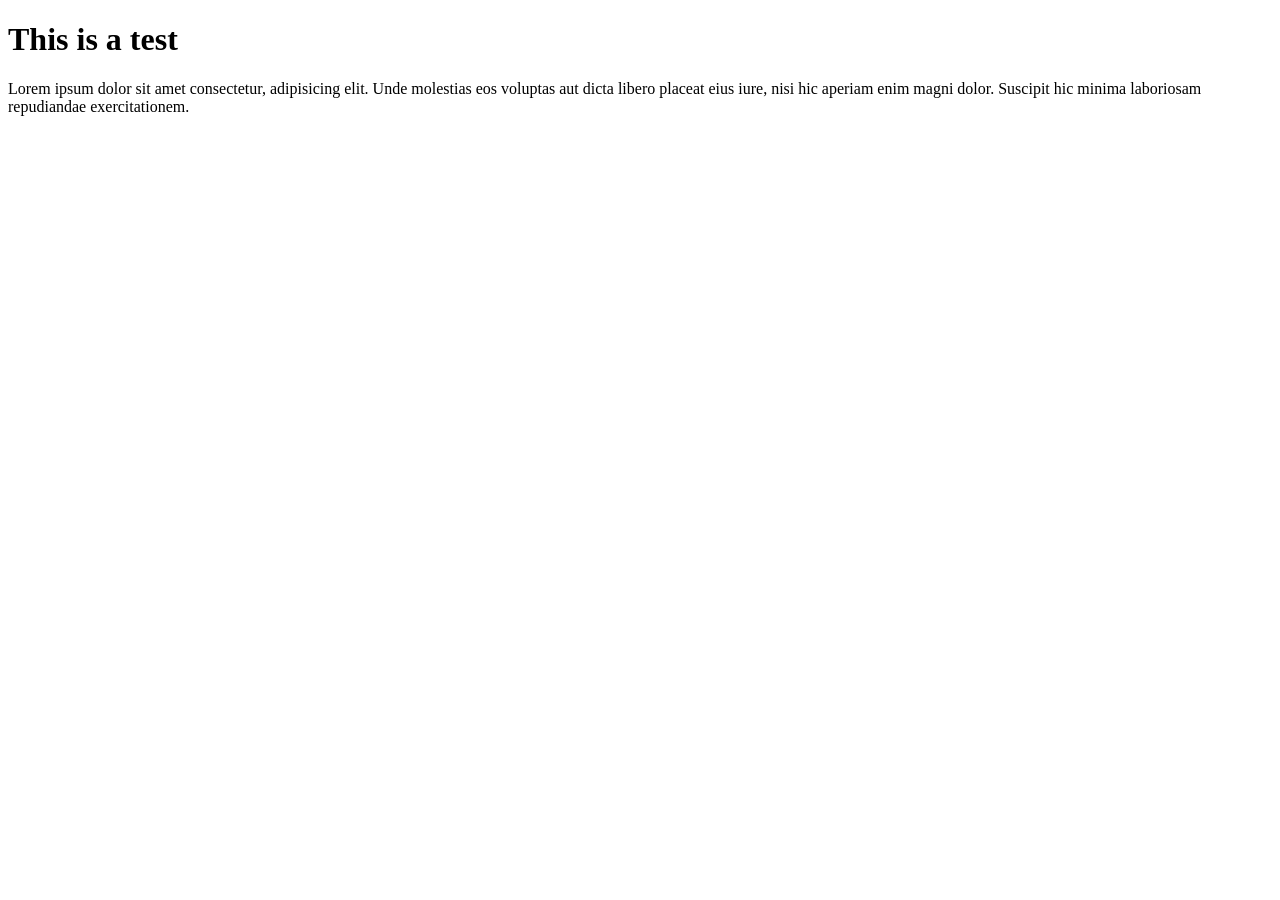
<file: src/index.html>
<!DOCTYPE html>
<html lang="en">
<head>
    <meta charset="UTF-8">
    <meta name="viewport" content="width=device-width, initial-scale=1.0">
    <title>Tanguy Collet's Portfolio</title>
</head>
<body>
    <h1>This is a test</h1>
    <div>
        <p>Lorem ipsum dolor sit amet consectetur, adipisicing elit.
            Unde molestias eos voluptas aut dicta libero placeat eius iure, nisi hic aperiam enim magni dolor.
            Suscipit hic minima laboriosam repudiandae exercitationem.</p>
    </div>
</body>
</html>
</file>
